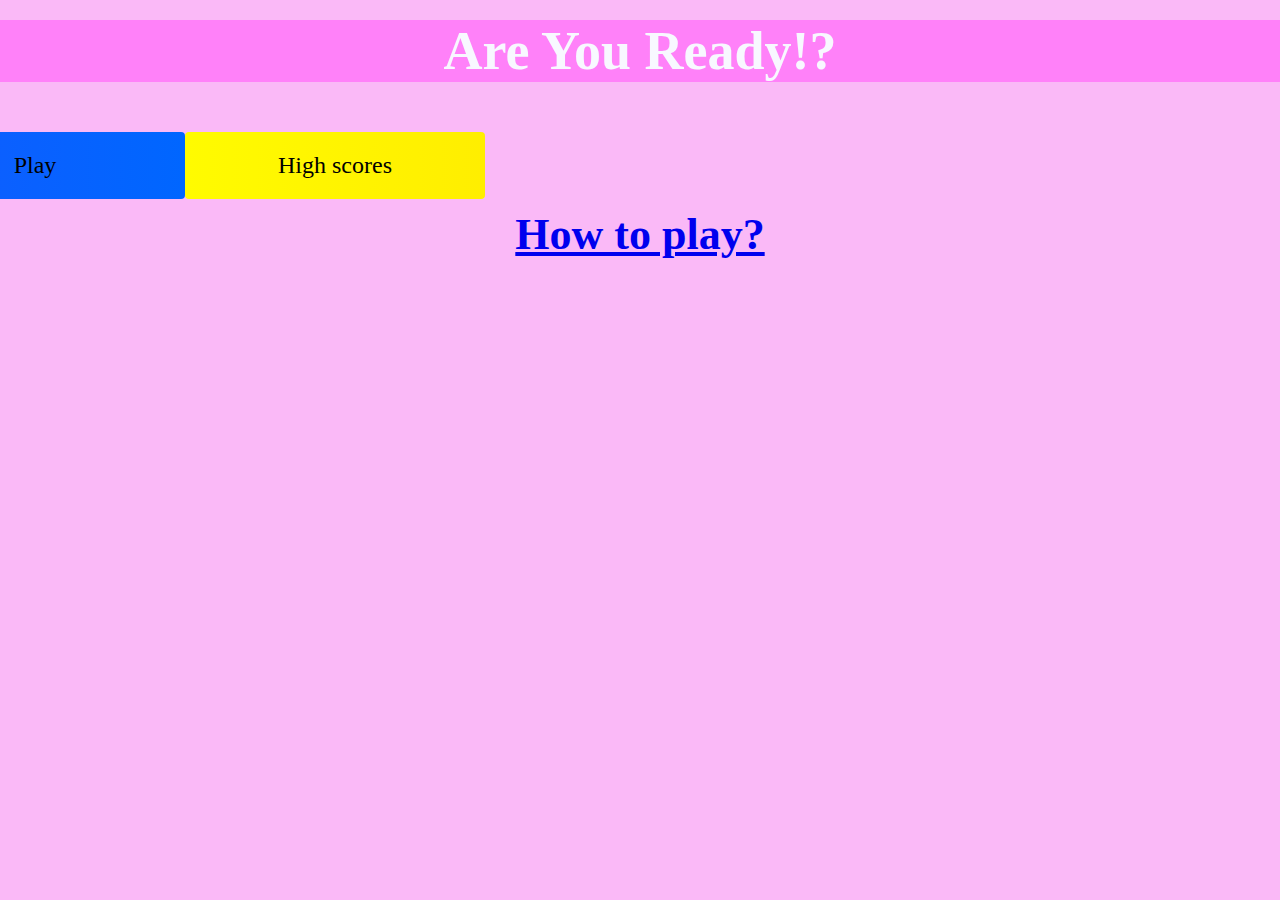
<file: index.html>
<!DOCTYPE html>
<html lang="en">
<head>
    <meta charset="UTF-8">
    <meta http-equiv="X-UA-Compatible" content="IE=edge">
    <meta name="viewport" content="width=device-width, initial-scale=1.0">
    <title>Quize App</title>
    <link rel="stylesheet" href="style.css">
</head>
<body>
    <div class="basis">
    <div id="home" class="flex-column flex-center">
        <h1 class="first">Are You Ready!?</h1>
        <div class="bton"></div>
        <div class="bton">
            <a href="game.html" class="btn">Play</a>
        <a href="highscores.html" id="highscore-btn" class="btn">High scores</a>
        </div>
        
        <a href="instructions.html"><h2>How to play?</h2></a>
    </div>
</div>
</body>
</html>
</file>
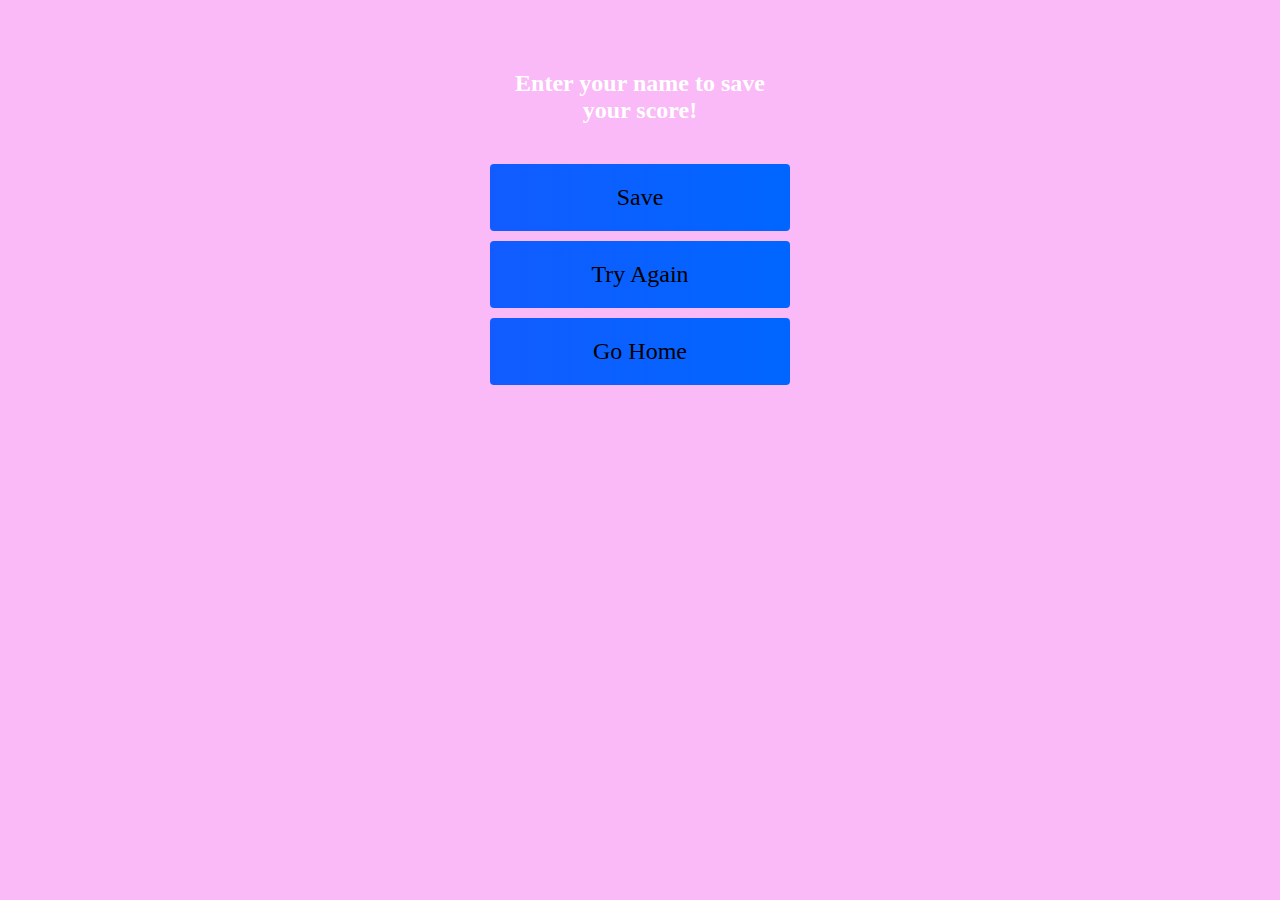
<file: end.html>
<!DOCTYPE html>
<html lang="en">
<head>
    <meta charset="UTF-8">
    <meta http-equiv="X-UA-Compatible" content="IE=edge">
    <meta name="viewport" content="width=device-width, initial-scale=1.0">
    <title>Document</title>
    <link rel="stylesheet" href="style.css">
</head>
<body>
    <div class="basis">
        <div id="end" class="flex-center flex-column">
            <h1 id="finalScore">0</h1>
            <form class="end-form-countainer">
                <h2 id="end-text">Enter your name to save your score!</h2>
                <inpute type="text" name="name" id="username" placeholder="Enter your name">
                </inpute>
                <button class="btn" id="saveScoreBtn" type="submit"
                onclick="saveHighScore(event)" disabled>Save</button>
            </form>
            <a href="game.html" class="btn">Try Again</a>
            <a href="index.html" class="btn">Go Home</a>
        </div>
    </div>

    <script src="end.js"></script>
</body>
</html>
</file>
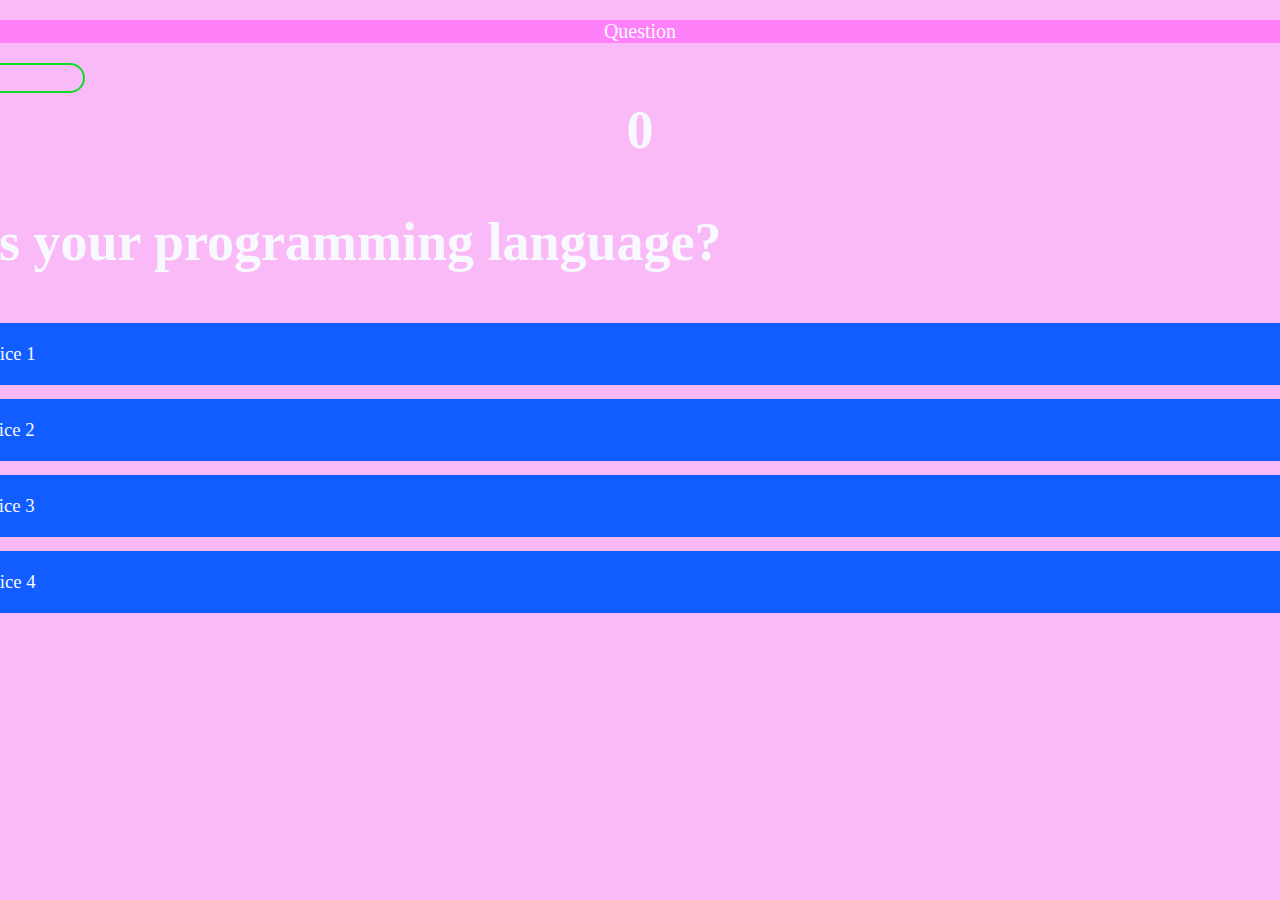
<file: game.html>
<!DOCTYPE html>
<html lang="en">
<head>
    <meta charset="UTF-8">
    <meta http-equiv="X-UA-Compatible" content="IE=edge">
    <meta name="viewport" content="width=device-width, initial-scale=1.0">
    <title>Quize Page</title>
    <link rel="stylesheet" href="style.css">
    <link rel="stylesheet" href="game.css">
</head>
<body>
    <div class="basis">
        <div id="game" class="justify-center flex-column">
            <div id="hud">
                <div class="hud-item">
                    <p id="progressTest" class="hud-prefix first">
                        Question
                    </p>
                    <div id="progressBar">
                        <div id="progressBarFull"></div>
                    </div>
                </div>
                <div class="hud-item">
                    <p class="hud=prefix">
                        score
                    </p>
                    <h1 class="hud-main-text" id="score">
                        0
                    </h1>
                </div>
            </div>
            <h1 id="question">whats your programming language?</h1>
            <div class="choice-container">
                <p class="choice-prefix">A</p>
                <p class="choice-text" data-number="1">Choice 1</p>
            </div>
            <div id="question">whats your programming language?</div>
            <div class="choice-container">
                <p class="choice-prefix">B</p>
                <p class="choice-text" data-number="2">Choice 2</p>
            </div>
            <div id="question">whats your programming language?</div>
            <div class="choice-container">
                <p class="choice-prefix">C</p>
                <p class="choice-text" data-number="3">Choice 3</p>
            </div>
            <div id="question">whats your programming language?</div>
            <div class="choice-container">
                <p class="choice-prefix">D</p>
                <p class="choice-text" data-number="4">Choice 4</p>
            </div>
        </div>
    </div>
    
    <script src="main.js"></script>
</body>
</html>
</file>
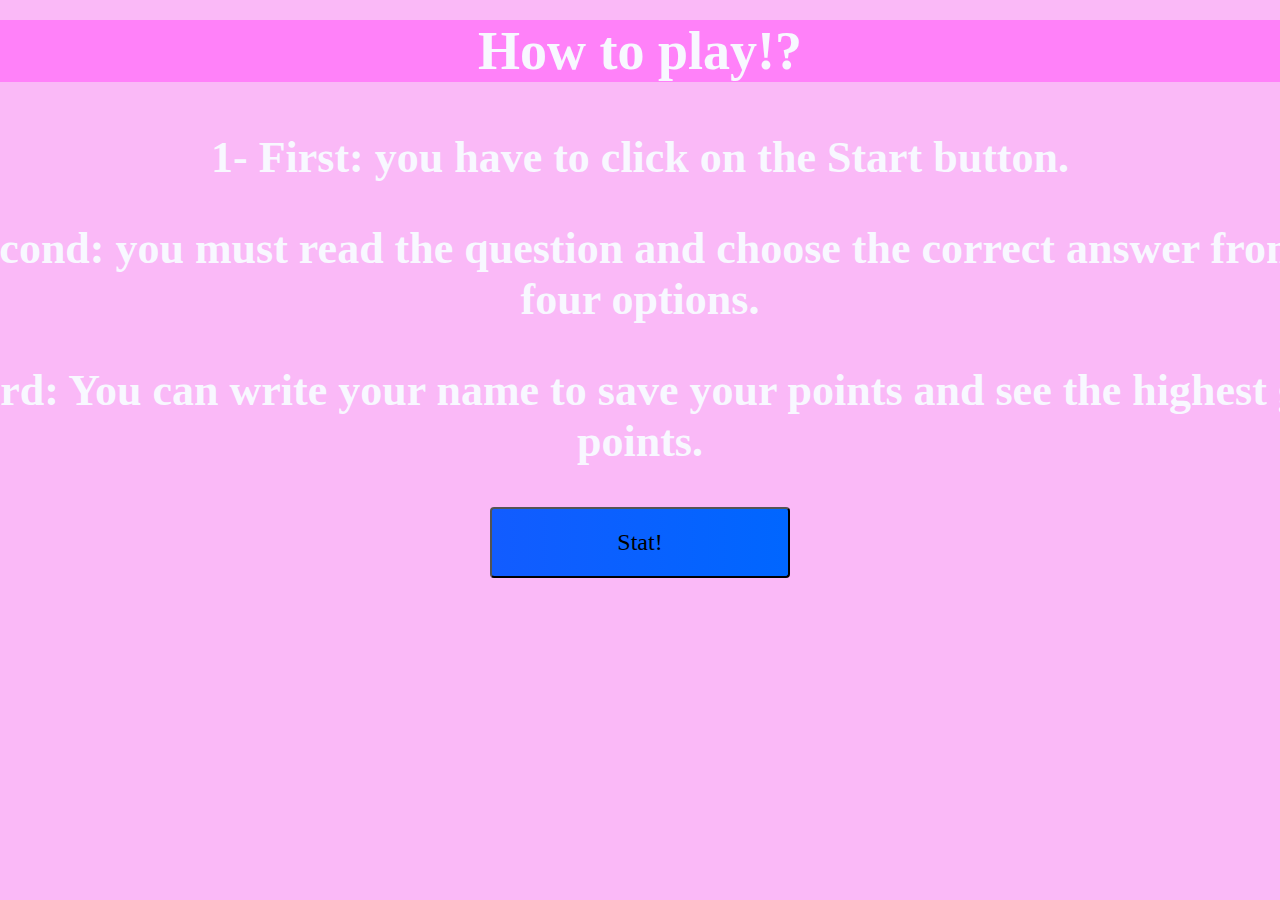
<file: instructions.html>
<!DOCTYPE html>
<html lang="en">
<head>
    <meta charset="UTF-8">
    <meta http-equiv="X-UA-Compatible" content="IE=edge">
    <meta name="viewport" content="width=device-width, initial-scale=1.0">
    <title>Document</title>
    <link rel="stylesheet" href="style.css">
</head>
<body>
    <div class="basis">
        <div id="home" class="flex-column flex-center">
            <h1 class="first">How to play!?</h1>
            <p><h2>1- First: you have to click on the Start button.</h2></p>
            <p><h2>2- Second: you must read the question and choose the correct answer from the four options.</h2></p>
            <p><h2>3- Third: You can write your name to save your points and see the highest global points.</h2></p>
            <a href="index.html"><button class="btn">Stat!</button></a>
            </div>

        </div>
    </div>
</body>
</html>
</file>
<file: style.css>
:root {
    background-color: rgb(250, 185, 247);
}

* {
    box-sizing: border-box;
    margin: 0;
    padding: 0;
    font-size: 62.5%;
    font-family: 'Nova Square', cursive;
}

h1 {
    font-size: 5.4rem;
    color: ghostwhite;
    margin-bottom: 5rem;
}

h2 {
    font-size: 4.4rem;
    margin-bottom: 4rem;
}

.basis {
    width: 100vw;
    height: 100vh;
    display: flex;
    justify-content: center;

    max-width: 8rem;
    margin: 0 auto;
    padding: 2rem;
}

.first {
    position: relative;
    background-color: rgb(255, 129, 249);
    width: 1510px;
}

.flex-column {
    display: flex;
    color: ghostwhite;
    flex-direction: column;
}

.flex-center {
    text-align: center;
}

.hidden {
    display: none;
}

.bton {
    display: flex;
    align-items: center;
}

.btn {
    font-size: 2.4rem;
    padding: 2rem 0;
    align-items: center;
    width: 30rem;
    text-align: center;
    margin-bottom: 1rem;
    text-decoration: none;
    color: black;
    background: linear-gradient(90deg, rgb(18, 92, 255) 0%, rgb(0, 102, 255) 100%);
    border-radius: 4px;
}

.btn:hover {
    box-shadow: 0 0.4rem 1.4rem 0 rgba(32, 32, 29, 0.5);
}

#highscore-btn {
    background: linear-gradient(90deg, rgb(255, 251, 0) 0%, rgb(255, 238, 0)100%);
}

#highscore-btn:hover {
    box-shadow: 0 0.4rem 1.4rem 0 rgba(32, 32, 29, 0.5);
}

.fa-crown {
    font-size: 2.5rem;
    margin-left: 1rem;
}

.end-form-container {
    width: 100%;
    display: flex;
    flex-direction:column;
    align-items: center;
    max-width: 30rem;
}

input {
    margin-bottom:  1rem;
    width: 20rem;
    padding: 1.5rem;
    font-size: 1.8rem;
    border: none;
    box-shadow: 0 0.1rem 1.4rem 0 rgb(0, 102, 255);
}

input::placeholder {
    color: #aaa;
}

#username {
    margin-bottom: 3rem;
    width: 100%;
    outline: none;
}

#end-text {
    font-size: 2.4rem;
    color: #fff;
    text-align: center;
}

#saveScoreBtn {
    border: none;
}

.fa-home {
    margin-left: 1rem;
    font-size: 2rem;
    color: rgb(28, 26, 26);
}
</file>
<file: game.css>
body {
    color: lavenderblush;
}

.choice-container {
    display: flex;
    margin-bottom: 0.8rem;
    width: 100%;
    border-radius: 4px;
    background: rgb(18, 93, 255);
    font-size: 3rem;
    min-width: 80rem;
}

.choice-container:hover {
    box-shadow: 0 0.4rem 1.4rem 0 rgba(32, 32, 29, 0.5);
}

.choice-prefix {
    padding: 2rem 2.5rem;
    color: white;
}

.choice-text {
    padding: 2rem;
    width: 100%;
}

.correct {
    background: linear-gradient(32deg, rgb(11, 223, 36) 0%, rgb(41, 232, 111) 100%);
}

.incorrect {
    background: linear-gradient(32deg, rgb(11, 223, 36) 0%, rgb(224, 11, 11) 100%);
}

#hud {
    text-align: flex;
    justify-content: space-between;
}

.hud-prefix {
    text-align: center;
    font-size: 2rem;
}

.hud-main-text {
    text-align: center;
}

#progressBar {
    width: 20rem;
    height: 3rem;
    border: 0.2rem solid rgb(11,223,36);
    margin-top: 2rem;
    border-radius: 50px;
    overflow: hidden;
}

#progressBarFull {
    height: 100%;
    background: rgb(11, 223, 36);
    width: 0%;
}
</file>
